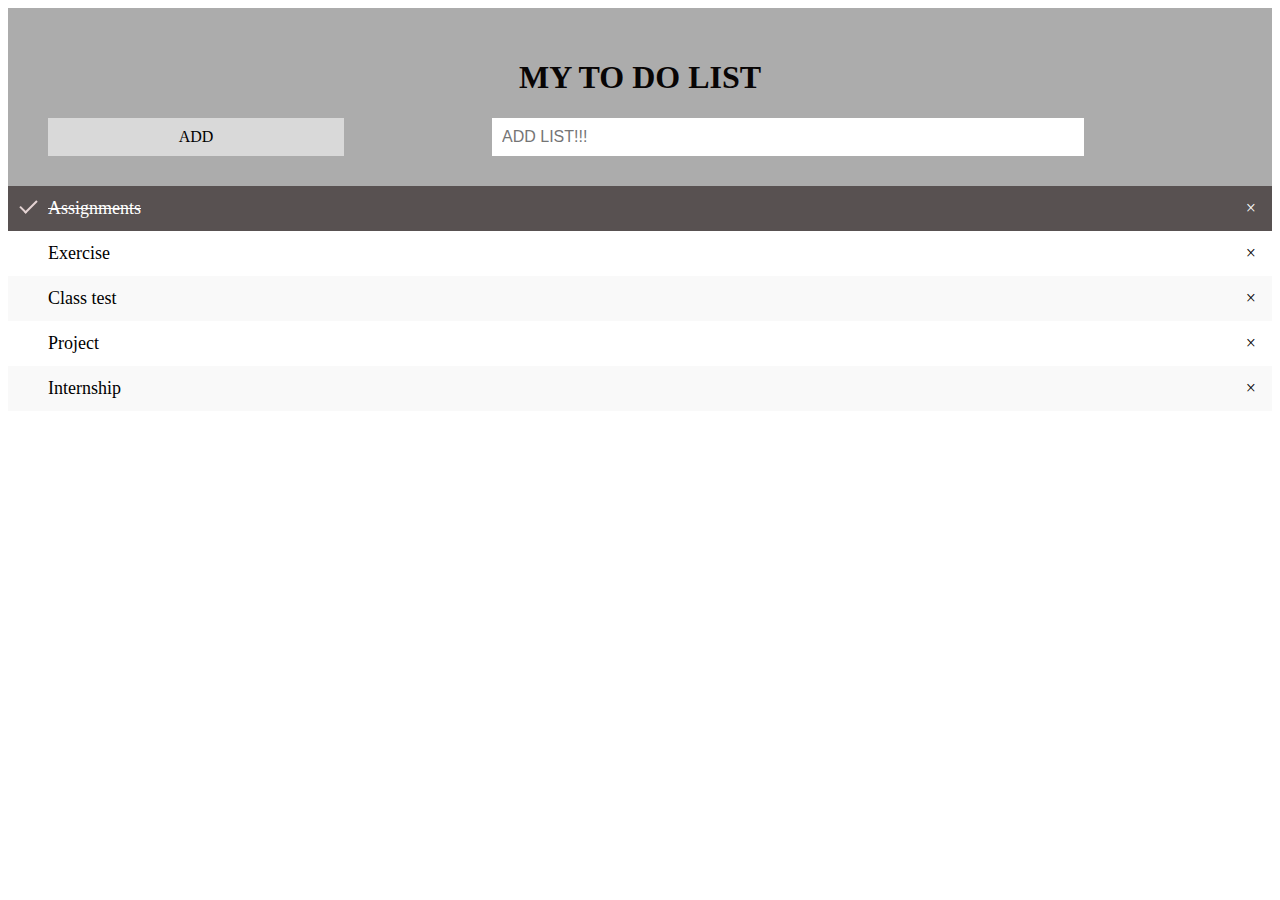
<file: task1/index.html>
<!DOCTYPE html>
<html lang="en">
<head>
    <meta charset="UTF-8">
    <meta http-equiv="X-UA-Compatible" content="IE=edge">
    <meta name="viewport" content="width=device-width, initial-scale=1.0">
    <link rel="stylesheet" href="style.css">
    <title>example</title>
</head>

<body>
    <div id="myDIV" class="header">
        <h1>MY TO DO LIST </h1>
        <input type="text" id="myInput" placeholder="ADD LIST!!!">
        <span onclick="newElement()" class="addBtn">ADD</span>
      </div>
      
      <ul id="myUL">
        <li class="checked">Assignments</li>
        <li>Exercise</li>
        <li>Class test</li>
        <li>Project</li>
        <li>Internship</li>
      </ul>
      
<script src="script.js"> </script>
</body>
</html>
</file>
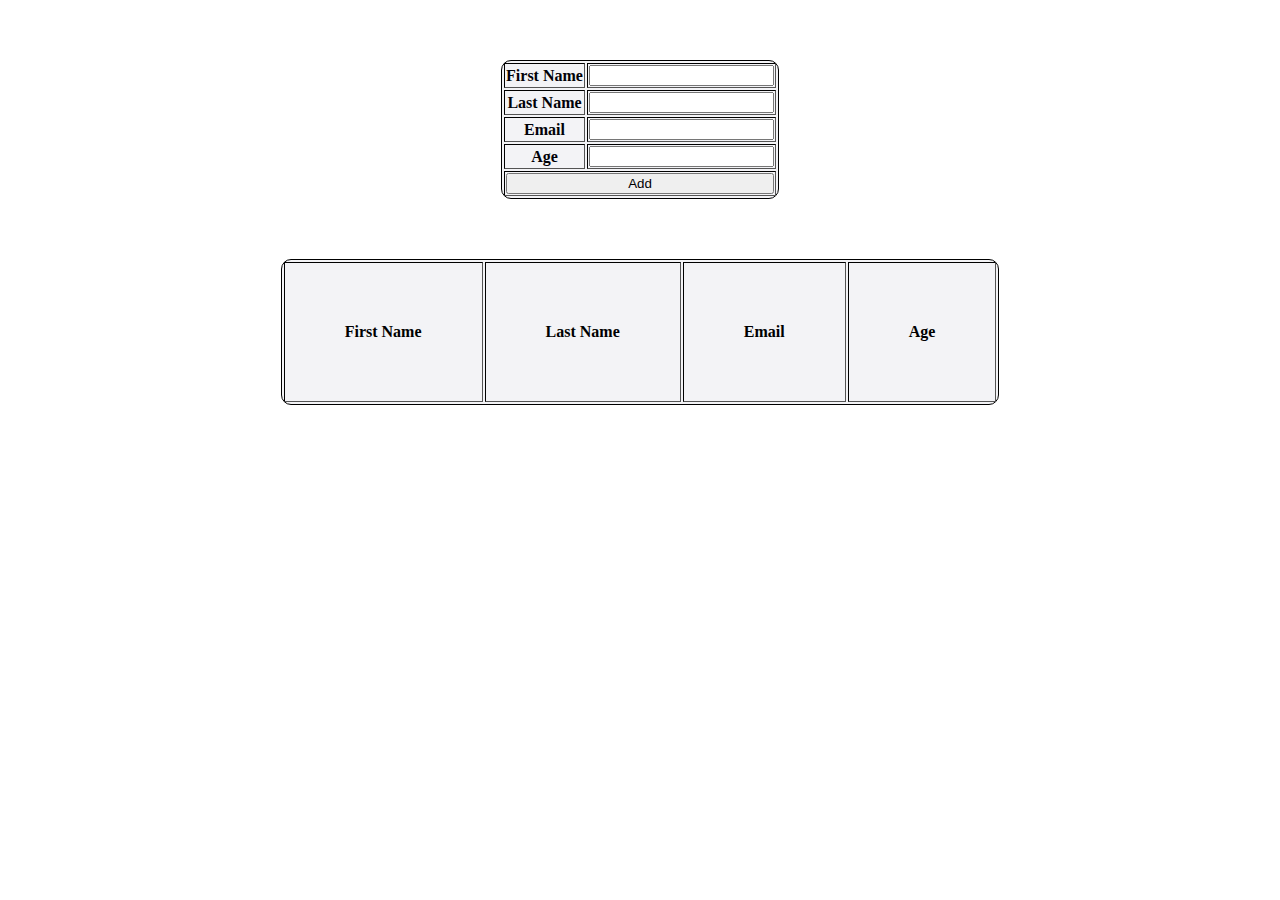
<file: task3/index.html>
<!DOCTYPE html>
<html>
<head>
	<title>Table</title>
	<link rel="stylesheet" href="style.css">
</head>
<body>

	<center>
		<table border="1">
			<thead>
				<tr>
					<th>First Name</th>
					<td><input type="text" name="fname" id="fname"></td>
				</tr>
			</thead>
			<tbody>
				<tr>
					<th>Last Name</th>
					<td><input type="text" name="lname" id="lname"></td>
				</tr>
				<tr>
					<th>Email</th>
					<td><input type="text" name="email" id="email"></td>
				</tr>
				<tr>
					<th>Age</th>
					<td><input type="text" name="age" id="age"></td>
				</tr>
				<tr id="btna">
					<td colspan="2"><input type="button" name="button" id="btn" value="Add" onclick="AddRow()"></td>
				</tr>
			</tbody>
		</table>

		<table border="1" id="show">
			<thead>
				<tr>
					<th>First Name</th>
					<th>Last Name</th>
					<th>Email</th>
					<th>Age</th>
				</tr>
			</thead>
		</table>
	</center>
	
	<script>
		
		var list1 = [];
		var list2 = [];
		var list3 = [];
		var list4 = [];

		var n = 1;
		var x = 0;

		function AddRow(){

			var AddRown = document.getElementById('show');
			var NewRow = AddRown.insertRow(n);

			list1[x] = document.getElementById("fname").value;
			list2[x] = document.getElementById("lname").value;
			list3[x] = document.getElementById("email").value;
			list4[x] = document.getElementById("age").value;

			var cel1 = NewRow.insertCell(0);
			var cel2 = NewRow.insertCell(1);
			var cel3 = NewRow.insertCell(2);
			var cel4 = NewRow.insertCell(3);

			cel1.innerHTML = list1[x];
			cel2.innerHTML = list2[x];
			cel3.innerHTML = list3[x];
			cel4.innerHTML = list4[x];

			n++;
			x++;
		}

	</script>
</body>
</html>
</file>
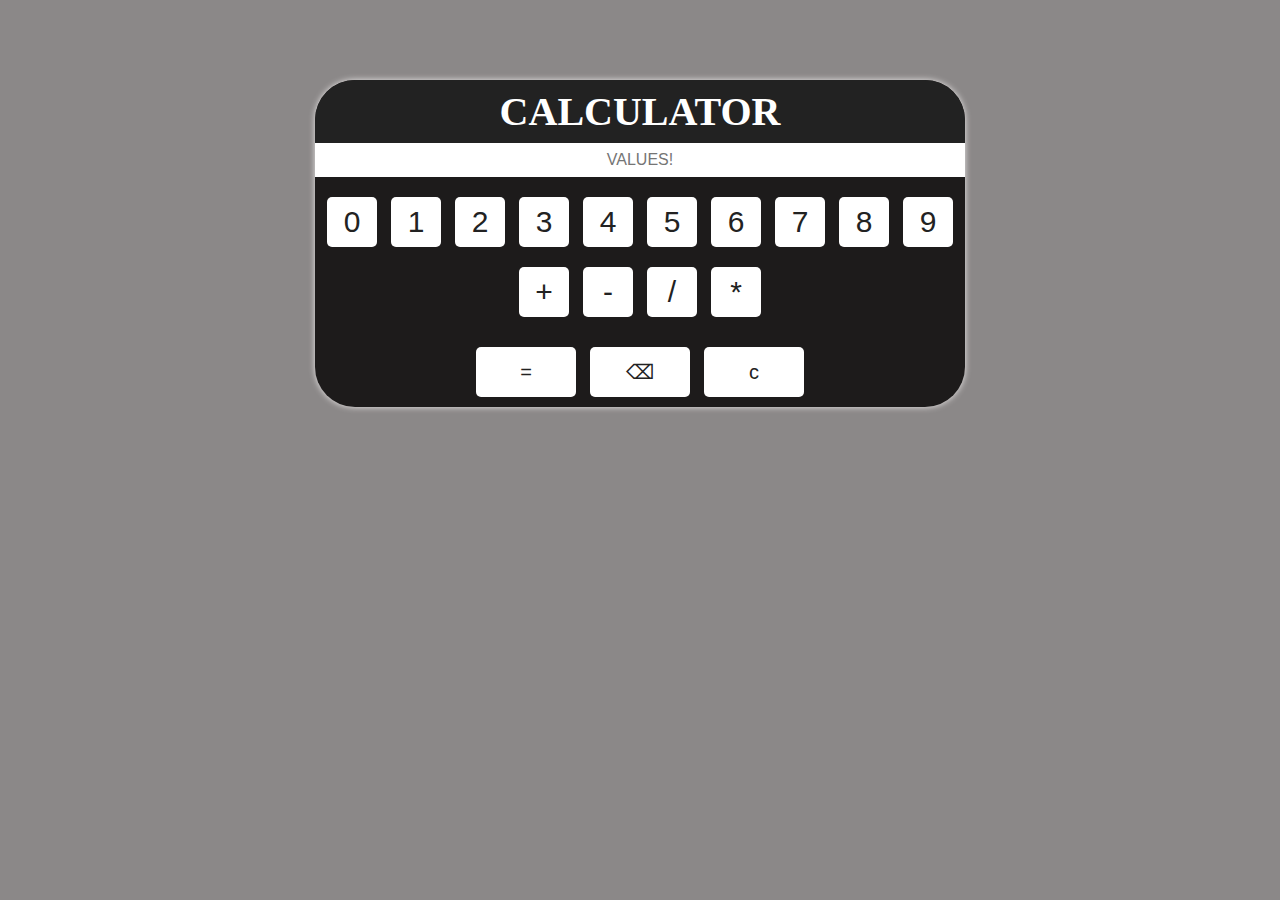
<file: task4/index.html>
<!DOCTYPE html>
<html lang="en">
<head>
    <meta charset="UTF-8">
    <meta http-equiv="X-UA-Compatible" content="IE=edge">
    <meta name="viewport" content="width=device-width, initial-scale=1.0">
    <title>Document</title>
    <link rel="stylesheet" href="style.css">
 


    
</head>
<body>
   
        <div class="cont">
        <div class="calsi">
        <h1>CALCULATOR</h1>
        <input type="text" id="inp" placeholder="VALUES!" readonly="">
        <div class="btns">
        <button onclick="AT_add(0)">0</button>
        <button onclick="AT_add(1)">1</button>
        <button onclick="AT_add(2)">2</button>
        <button onclick="AT_add(3)">3</button>
        <button onclick="AT_add(4)">4</button>
        <button onclick="AT_add(5)">5</button>
        <button onclick="AT_add(6)">6</button>
        <button onclick="AT_add(7)">7</button>
        <button onclick="AT_add(8)">8</button>
        <button onclick="AT_add(9)">9</button>
        <button onclick="AT_add('+')">+</button>
        <button onclick="AT_add('-')">-</button>
        <button onclick="AT_add('/')">/</button>
        <button onclick="AT_add('*')">*</button>
        </div>
        <button onclick="exe()">=</button>
        <button onclick="cancel()">⌫</button>
        <button onclick="cls()">c</button>
        </div>
        <script>var val=document.getElementById("inp");
        
        function AT_add(v){
        val.value+=v;
        }
        
        
        function cls(){
        val.value="";
        }
        
        function exe(){
        val.value=eval(val.value);
        }
        
        
        function cancel(){
        val.value=val.value.substr(0,val.value.length-1);
        }</script>
</body>
</html>
</file>
<file: task1/style.css>
* {
    box-sizing: border-box;
  }
  
 
  ul {
    margin: 0;
    padding: 0;
  }
  
  
  ul li {
    cursor: pointer;
    position: relative;
    padding: 12px 8px 12px 40px;
    background: rgb(255, 255, 255);
    font-size: 18px;
    transition: 0.2s;
  
   
    -webkit-user-select: none;
    -moz-user-select: none;
    -ms-user-select: none;
    user-select: none;
  }
  
  
  ul li:nth-child(odd) {
    background: #f9f9f9;
  }
  
  
  ul li:hover {
    background: #ddd;
  }
  
 
  ul li.checked {
    background: rgb(88, 81, 81);
    color: #fff;
    text-decoration: line-through;
  }
  
  ul li.checked::before {
    content: '';
    position: absolute;
    border-color: rgb(228, 211, 211);
    border-style: solid;
    border-width: 0 2px 2px 0;
    top: 10px;
    left: 16px;
    transform: rotate(45deg);
    height: 15px;
    width: 7px;
  }
  
 
  .close {
    position: absolute;
    right: 0;
    top: 0;
    padding: 12px 16px 12px 16px;
  }
  
  .close:hover {
    color: white;
  }
  
 
  .header {
    background-color: #acacac;
    padding: 30px 40px;
    color: rgb(8, 5, 5);
    text-align: center;
  }
  
 
  .header:after {
    content: "";
    display: table;
    clear: both;
  }
  
 
  input {
    margin: 0;
    border: none;
    border-radius: 0;
    width: 50%;
    align-items: center;
    padding: 10px;
    font-size: 16px;
  }
  

  .addBtn {
    padding: 10px;
    width: 25%;
    background: #d9d9d9;
    color: rgb(0, 0, 0);
    float: left;
    text-align: center;
    font-size: 16px;
    cursor: pointer;
    border-radius: 0;
  }
  
  .addBtn:hover {
    background-color: rgb(255, 255, 255);
  }
</file>
<file: task3/style.css>
table{
    border: solid 1px black;
    border-radius: 10px;
	margin-top: 60px;
	text-align: center;
	background: rgb(243, 243, 246);
	color: rgb(1, 1, 7);
}

#show th, #show td{
	padding: 60px;
    color: rgb(0, 0, 0);
}

#btna td input{
	width: 100%;
}
</file>
<file: task4/style.css>
html,body{
    padding:0;
    margin:0;
    background:rgb(139, 136, 136);
    }
    
    .cont{

    position:relative;
    width:100%;
    padding:0;
    margin:0;
    text-align:center;
    }
    .calsi{
          overflow: hidden;
        border-radius: 2.5rem;
    width:650px;
    padding:0;
    margin:80px auto;
    text-align:center;
    background:#1d1b1b;
    box-shadow:0px 0px 6px 0px rgba(240, 236, 236, 0.972);
    }
    .calsi h1{
    font-size:40px;
    font-family:calibri;
    font-weight:bold;
    color:white;
    text-transform:cepitalize;
    padding:8px 0px;
    text-align:center;
    width:100%;
    background:#222;
    margin:0 auto;
    }
    #inp{
    position:relative;
    width:100%;
    padding:8px 0px;
    text-align:center;
    font-size:16px;
    font-family:arial;
    font-weight:normal;
    color:#222;
    outline:none;
    border:none;
    background:white;
    }
    .btns{
    position:relative;
    width:100%;
    padding:10px 0px;
    }
    .btns button{
    border:none;
    outline:none;
    width:50px;
    height:50px;
    font-size:30px;
    color:#222;
    vertical-align:middle;
    border-radius:5px;
    background:white;
    margin:10px 5px;
    display:inline-block;
    }
    button{
    border:none;
    outline:none;
    width:100px;
    height:50px;
    font-size:20px;
    color:#222;
    border-radius:5px;
    vertical-align:middle;
    background:white;
    margin:10px 5px;
    display:inline-block;
    }
</file>
